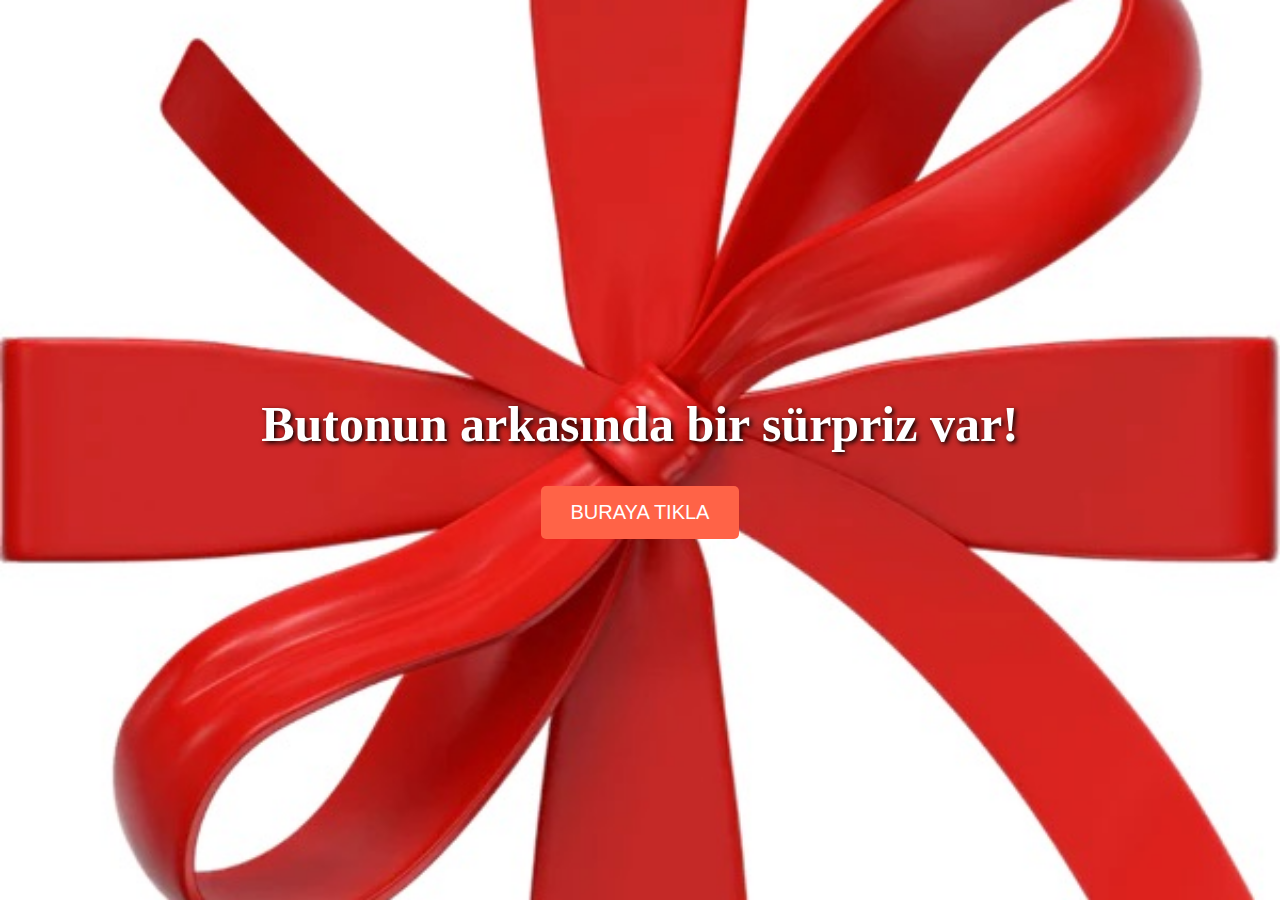
<file: index.html>
<!DOCTYPE html>
<html lang="en">
<head>
    <meta charset="UTF-8">
    <meta name="viewport" content="width=device-width, initial-scale=1.0">
    <meta http-equiv="X-UA-Compatible" content="IE=edge">
    <title>Welcome!</title>
    <link rel="stylesheet" href="style.css">
</head>
<body>
<!-- Background image for the opening page -->
<div class="welcome-container">
    <h1>Butonun arkasında bir sürpriz var!</h1>
    <!-- Click for Surprise Button -->
    <button id="surprise-button" onclick="goToSurprise()">BURAYA TIKLA</button>
</div>

<script>
    function goToSurprise() {
        // Redirect to the dolphin page
        window.location.href = "birthday.html";
    }
</script>
</body>
</html>
</file>
<file: style.css>
/* General body styling */
body {
    margin: 0;
    padding: 0;
    background-size: cover;
    background-position: center;
    overflow: hidden;
    background: url('assets/background.jpg') no-repeat center center fixed;
    background-size: cover;
}

/* Rainbow image styling */
.rainbow {
    position: absolute;
    top: 20%;  /* Adjust to place the rainbow in the desired position */
    left: 50%;
    transform: translateX(-50%);  /* Center the rainbow horizontally */
    width: 80%;  /* Adjust the width of the rainbow */
    z-index: 1;  /* Behind dolphins and text */
    opacity: 0.8;  /* Slight transparency if needed */
}

/* Opening page specific styles */
.welcome-container {
    display: flex;
    flex-direction: column;
    justify-content: center;
    align-items: center;
    height: 100vh;
    background: url('assets/gift.jpeg') no-repeat center center fixed;
    background-size: cover;
}

h1 {
    font-size: 50px;
    color: white;
    text-shadow: 2px 2px 5px #000;
}

#surprise-button {
    padding: 15px 30px;
    font-size: 20px;
    background-color: #ff6347;
    color: white;
    border: none;
    border-radius: 5px;
    cursor: pointer;
    transition: background-color 0.3s ease;
}

#surprise-button:hover {
    background-color: #ff4500;
}

/* Text container with z-index higher than the rainbow */
.text-container {
    position: absolute;
    top: 50%;
    left: 50%;
    transform: translate(-50%, -50%);
    text-align: center;
    z-index: 2;  /* Higher than the rainbow */
}

#birthday-text {
    font-size: 80px;
    color: white;
    text-shadow: 2px 2px 10px #000;
    animation: zoom-in 3s ease-out;
}

@keyframes zoom-in {
    0% {
        transform: scale(0);
    }
    100% {
        transform: scale(1);
    }
}

/* Dolphins with z-index higher than the rainbow */
.dolphin {
    position: absolute;
    width: 150px;
    z-index: 2;  /* Higher than the rainbow */
}

#dolphin1 {
    top: 20%;
    left: -200px;
    animation: swim-left 8s infinite linear;
}

#dolphin2 {
    top: 60%;
    right: -200px;
    animation: swim-right 10s infinite linear;
}

@keyframes swim-left {
    0% {
        left: -200px;
    }
    100% {
        left: 110%;
    }
}

@keyframes swim-right {
    0% {
        right: -200px;
    }
    100% {
        right: 110%;
    }
}
</file>
